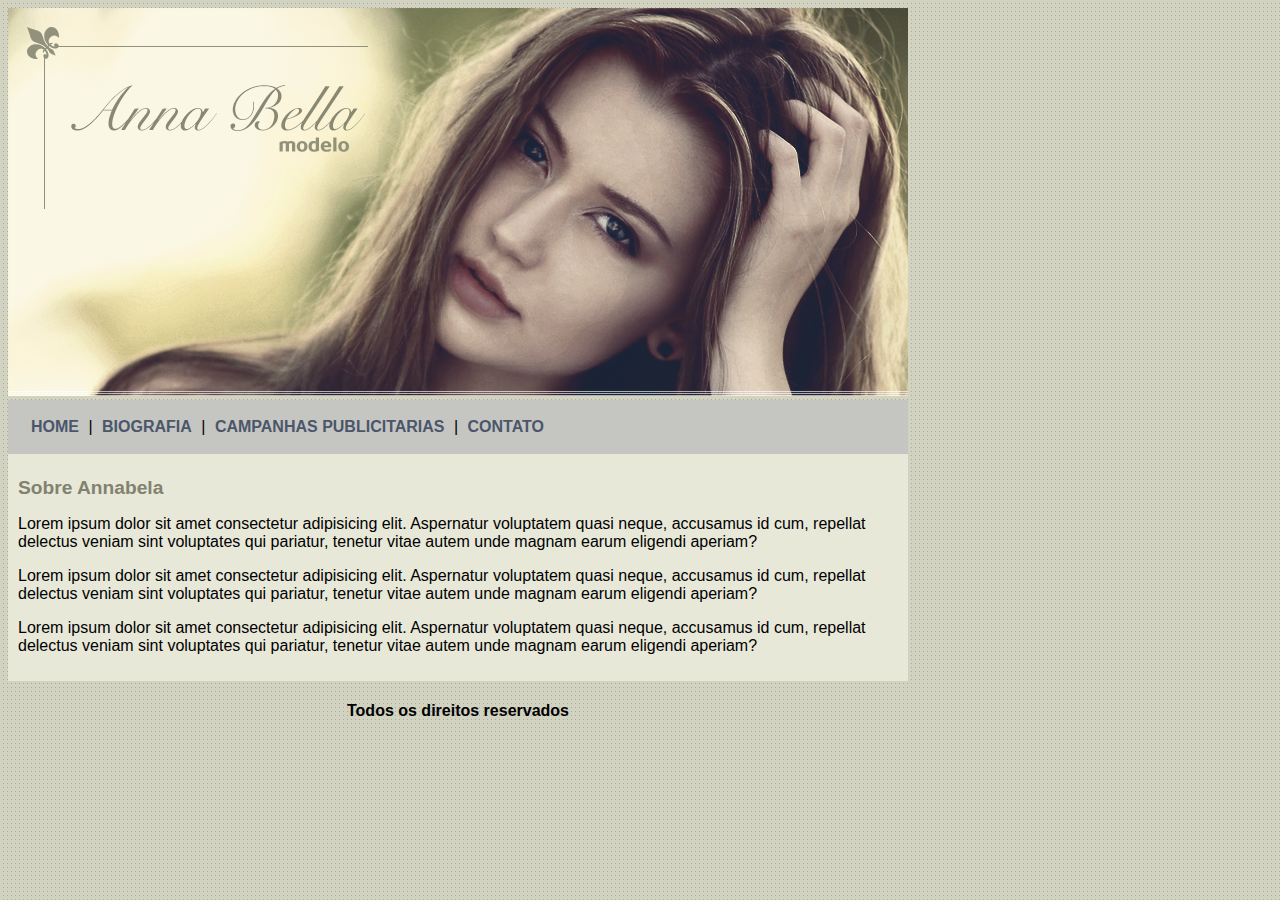
<file: index.html>
<!DOCTYPE html>
<html lang="en">
<head>
    <meta charset="UTF-8">
    <meta name="viewport" content="width=device-width, initial-scale=1.0">
    <title>Anna Bela Oficial</title>
    <link rel="stylesheet" href="estilo.css">
</head>
<body>
    <div id="principal">
        <img src="imagens/capa.png" alt="">
       <div id="menu">
           <a href="index.html">HOME</a> |
           <a href="bio.html">BIOGRAFIA</a> |
           <a href="campanha.html">CAMPANHAS PUBLICITARIAS</a> |
           <a href="contato.html">CONTATO</a>
       </div>

       <div id="conteudo">
           
           <h1>Sobre Annabela</h1>
           <p>Lorem ipsum dolor sit amet consectetur adipisicing elit. Aspernatur voluptatem quasi neque, accusamus id cum, repellat delectus veniam sint voluptates qui pariatur, 
               tenetur vitae autem unde magnam earum eligendi aperiam?</p>
               <p>Lorem ipsum dolor sit amet consectetur adipisicing elit. Aspernatur voluptatem quasi neque, accusamus id cum, repellat delectus veniam sint voluptates qui pariatur, 
                tenetur vitae autem unde magnam earum eligendi aperiam?</p>
                <p>Lorem ipsum dolor sit amet consectetur adipisicing elit. Aspernatur voluptatem quasi neque, accusamus id cum, repellat delectus veniam sint voluptates qui pariatur, 
                    tenetur vitae autem unde magnam earum eligendi aperiam?</p>

       </div> 
       <div id="rodape" >
           <h4 >Todos os direitos reservados</h4>
        </div>
    </div>
</body>
</html>
</file>
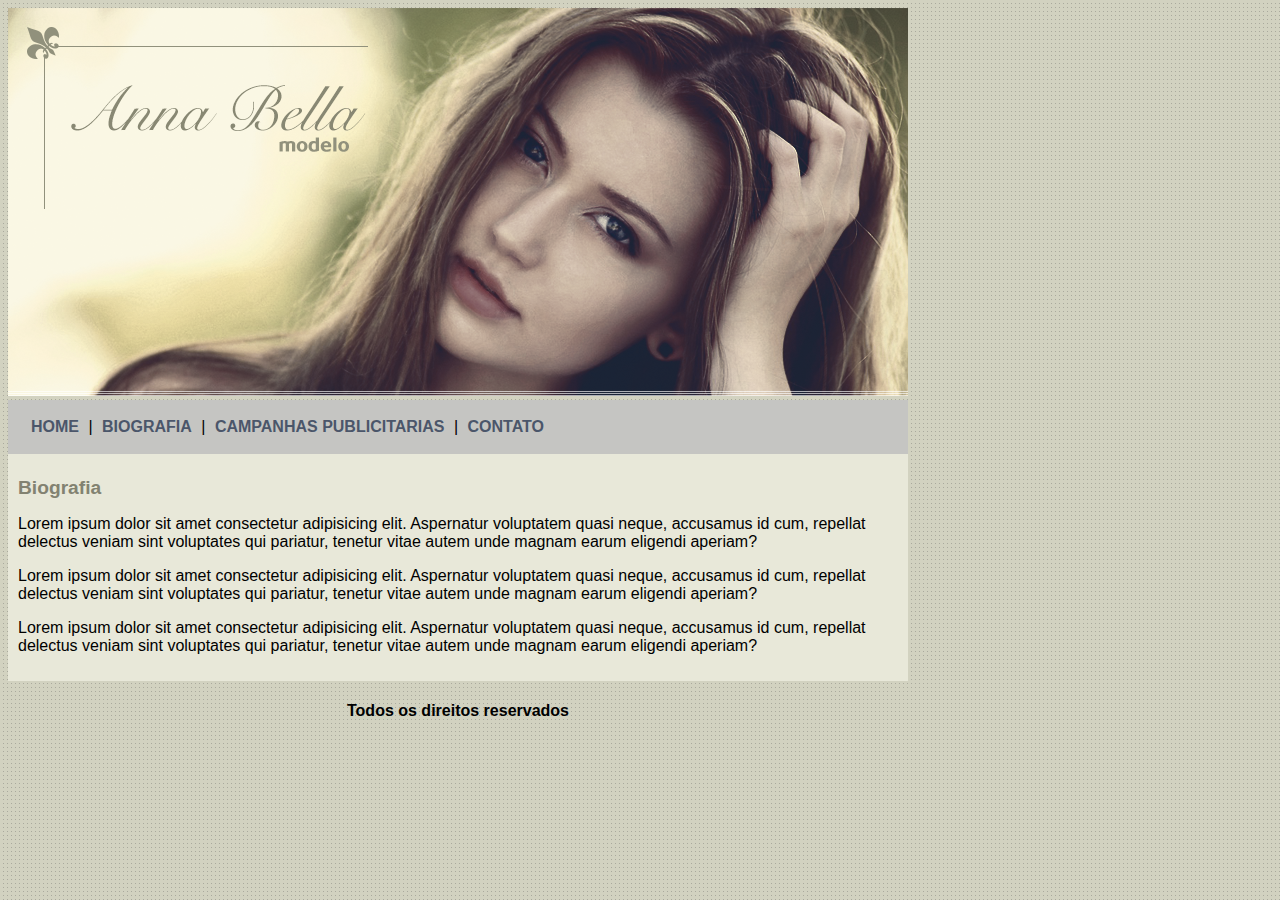
<file: bio.html>
<!DOCTYPE html>
<html lang="en">
<head>
    <meta charset="UTF-8">
    <meta name="viewport" content="width=device-width, initial-scale=1.0">
    <title>Anna Bela Biografia</title>
    <link rel="stylesheet" href="estilo.css">
</head>
<body>
    <div id="principal">
        <img src="imagens/capa.png" alt="">
       <div id="menu">
           <a href="index.html">HOME</a> |
           <a href="bio.html">BIOGRAFIA</a> |
           <a href="campanha.html">CAMPANHAS PUBLICITARIAS</a> |
           <a href="contato.html">CONTATO</a>
       </div>

       <div id="conteudo">
           
           <h1>Biografia</h1>
           <p>Lorem ipsum dolor sit amet consectetur adipisicing elit. Aspernatur voluptatem quasi neque, accusamus id cum, repellat delectus veniam sint voluptates qui pariatur, 
               tenetur vitae autem unde magnam earum eligendi aperiam?</p>
               <p>Lorem ipsum dolor sit amet consectetur adipisicing elit. Aspernatur voluptatem quasi neque, accusamus id cum, repellat delectus veniam sint voluptates qui pariatur, 
                tenetur vitae autem unde magnam earum eligendi aperiam?</p>
                <p>Lorem ipsum dolor sit amet consectetur adipisicing elit. Aspernatur voluptatem quasi neque, accusamus id cum, repellat delectus veniam sint voluptates qui pariatur, 
                    tenetur vitae autem unde magnam earum eligendi aperiam?</p>

       </div> 
       <div id="rodape" >
           <h4 >Todos os direitos reservados</h4>
        </div>
    </div>
</body>
</html>
</file>
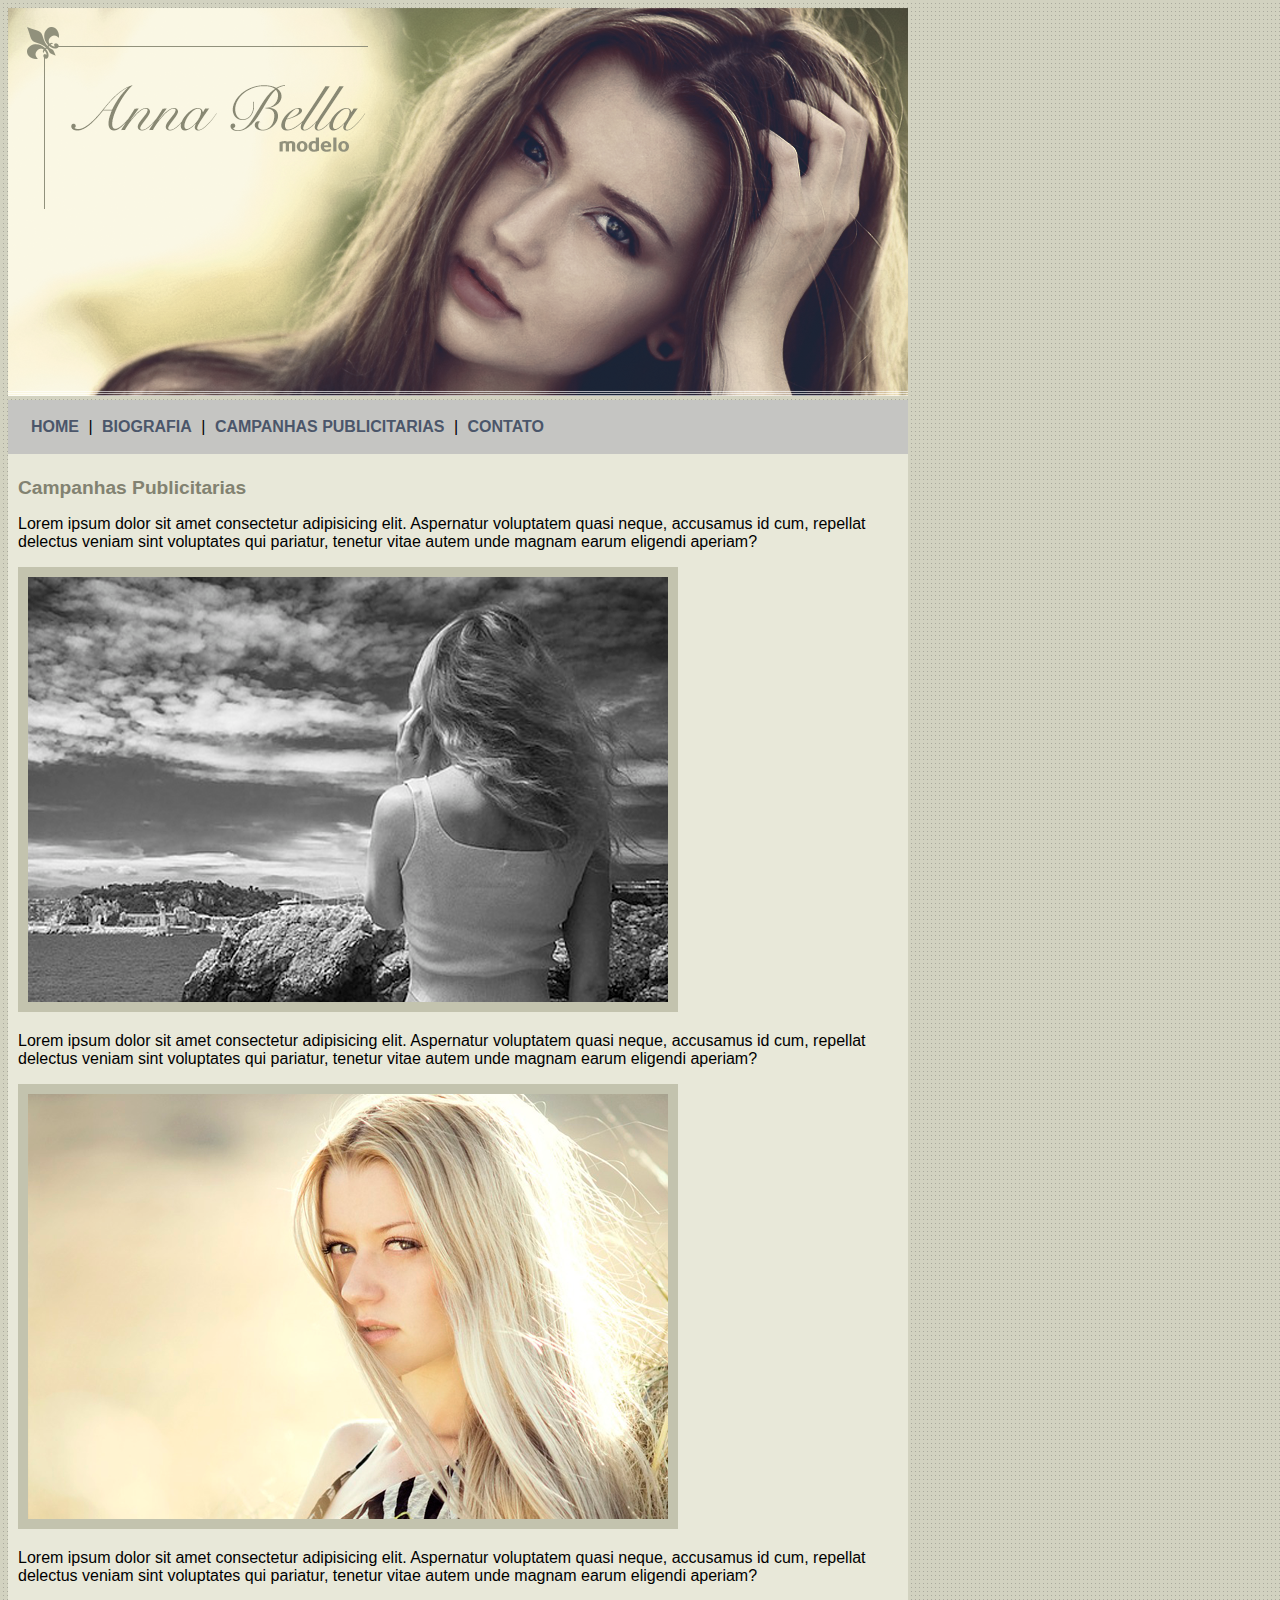
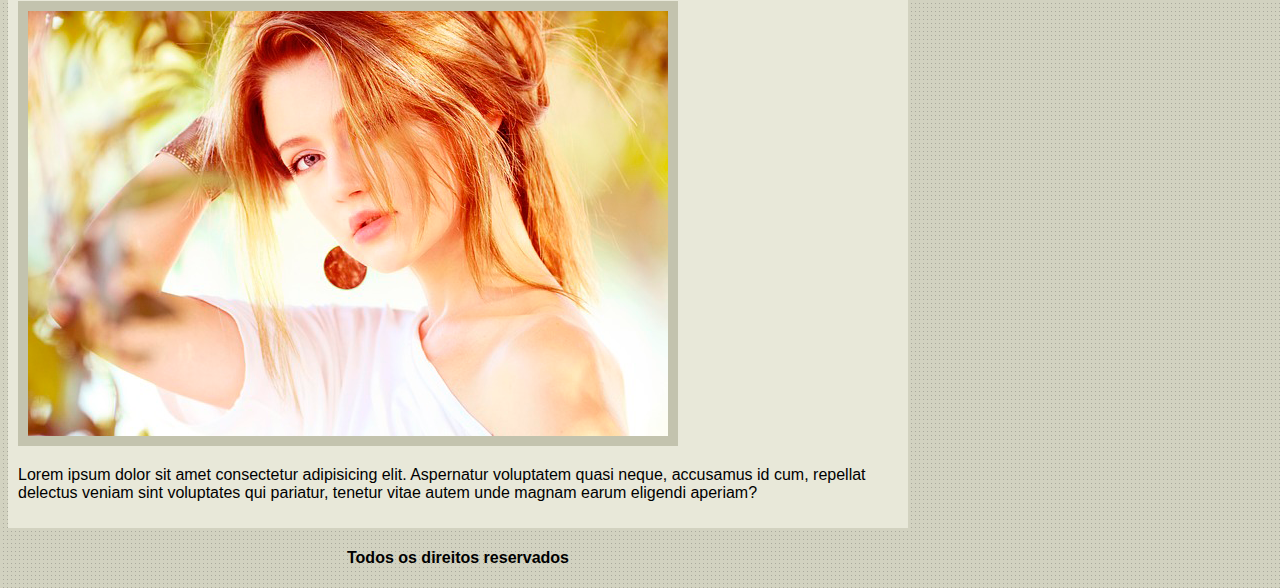
<file: campanha.html>
<!DOCTYPE html>
<html lang="en">
<head>
    <meta charset="UTF-8">
    <meta name="viewport" content="width=device-width, initial-scale=1.0">
    <title>Campanhas</title>
    <link rel="stylesheet" href="estilo.css">
</head>
<body>
    <div id="principal">
        <img src="imagens/capa.png" alt="">
       <div id="menu">
           <a href="index.html">HOME</a> |
           <a href="bio.html">BIOGRAFIA</a> |
           <a href="campanha.html">CAMPANHAS PUBLICITARIAS</a> |
           <a href="contato.html">CONTATO</a>
       </div>

       <div id="conteudo">
           
           <h1>Campanhas Publicitarias</h1>
           <p>Lorem ipsum dolor sit amet consectetur adipisicing elit. Aspernatur voluptatem quasi neque, accusamus id cum, repellat delectus veniam sint voluptates qui pariatur, 
               tenetur vitae autem unde magnam earum eligendi aperiam?</p>
               <img src="imagens/foto1.png"  class="img_campanhas">
               <p>Lorem ipsum dolor sit amet consectetur adipisicing elit. Aspernatur voluptatem quasi neque, accusamus id cum, repellat delectus veniam sint voluptates qui pariatur, 
                tenetur vitae autem unde magnam earum eligendi aperiam?</p>
                <img src="imagens/foto2.png" class="img_campanhas">
                <p>Lorem ipsum dolor sit amet consectetur adipisicing elit. Aspernatur voluptatem quasi neque, accusamus id cum, repellat delectus veniam sint voluptates qui pariatur, 
                    tenetur vitae autem unde magnam earum eligendi aperiam?</p>
                    <img src="imagens/foto3.png"  class="img_campanhas">
                    <p>Lorem ipsum dolor sit amet consectetur adipisicing elit. Aspernatur voluptatem quasi neque, accusamus id cum, repellat delectus veniam sint voluptates qui pariatur, 
                        tenetur vitae autem unde magnam earum eligendi aperiam?</p>

       </div> 
       <div id="rodape" >
           <h4 >Todos os direitos reservados</h4>
        </div>
    </div>
</body>
</html>
</file>
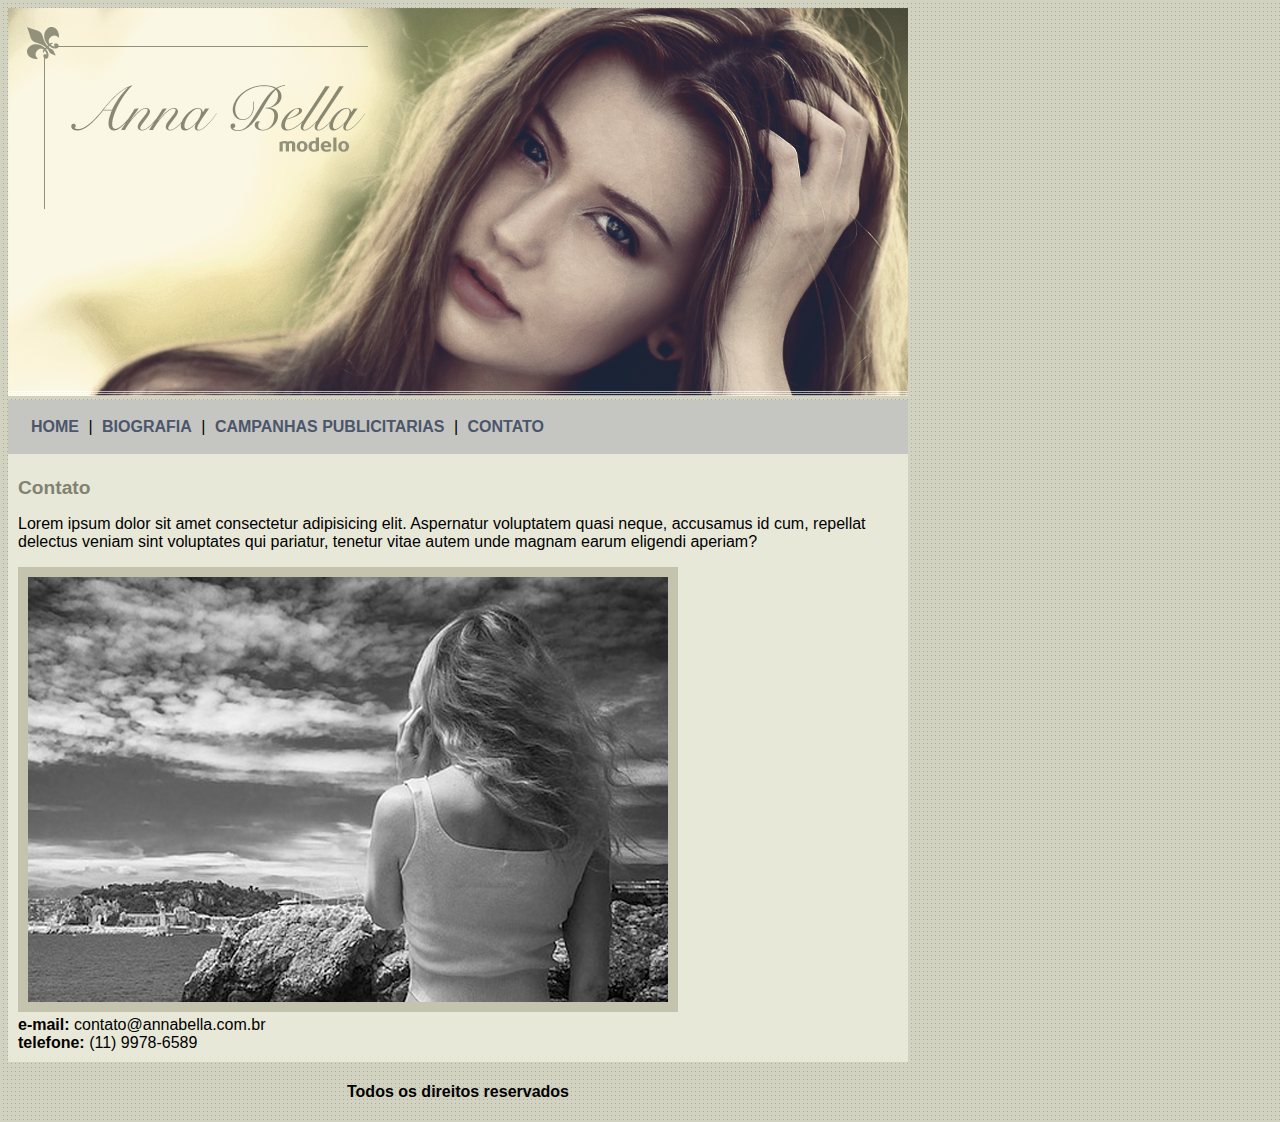
<file: contato.html>
<!DOCTYPE html>
<html lang="en">
<head>
    <meta charset="UTF-8">
    <meta name="viewport" content="width=device-width, initial-scale=1.0">
    <title>Contato</title>
    <link rel="stylesheet" href="estilo.css">
</head>
<body>
    <div id="principal">
        <img src="imagens/capa.png" alt="">
       <div id="menu">
           <a href="index.html">HOME</a> |
           <a href="bio.html">BIOGRAFIA</a> |
           <a href="campanha.html">CAMPANHAS PUBLICITARIAS</a> |
           <a href="contato.html">CONTATO</a>
       </div>

       <div id="conteudo">
           
           <h1>Contato</h1>
           <p>Lorem ipsum dolor sit amet consectetur adipisicing elit. Aspernatur voluptatem quasi neque, accusamus id cum, repellat delectus veniam sint voluptates qui pariatur, 
               tenetur vitae autem unde magnam earum eligendi aperiam?</p>
               <img src="imagens/foto1.png"  class="img_campanhas">
               <div>
                 <strong> e-mail:  </strong>
                    contato@annabella.com.br <br>
                    <strong> telefone:  </strong> (11) 9978-6589 
                </strong>
    
               </div>
              
       </div> 
       <div id="rodape" >
           <h4 >Todos os direitos reservados</h4>
        </div>
    </div>
</body>
</html>
</file>
<file: estilo.css>
body{
    background: #d2d2c1 url('imagens/fundo.png');
    font: 16px Arial, Helvetica, sans-serif;
}
#principal{
    
    width: 900px;
    
}
#menu{
    background: #c5c5c2;
   
    padding: 18px;
}
#conteudo{
    background: #e8e8d9;
    padding: 10px; 
}
#rodape 
{
text-align: center;
}

a{
    color: #4b566a ;
    text-decoration: none;
    font-weight: bold;
   
    padding: 5px;
}
h1{
    color: #828271;
    font-size: 1.2em;
}
.img_campanhas{
    border: 10px solid #c3c3ae;
}
</file>
